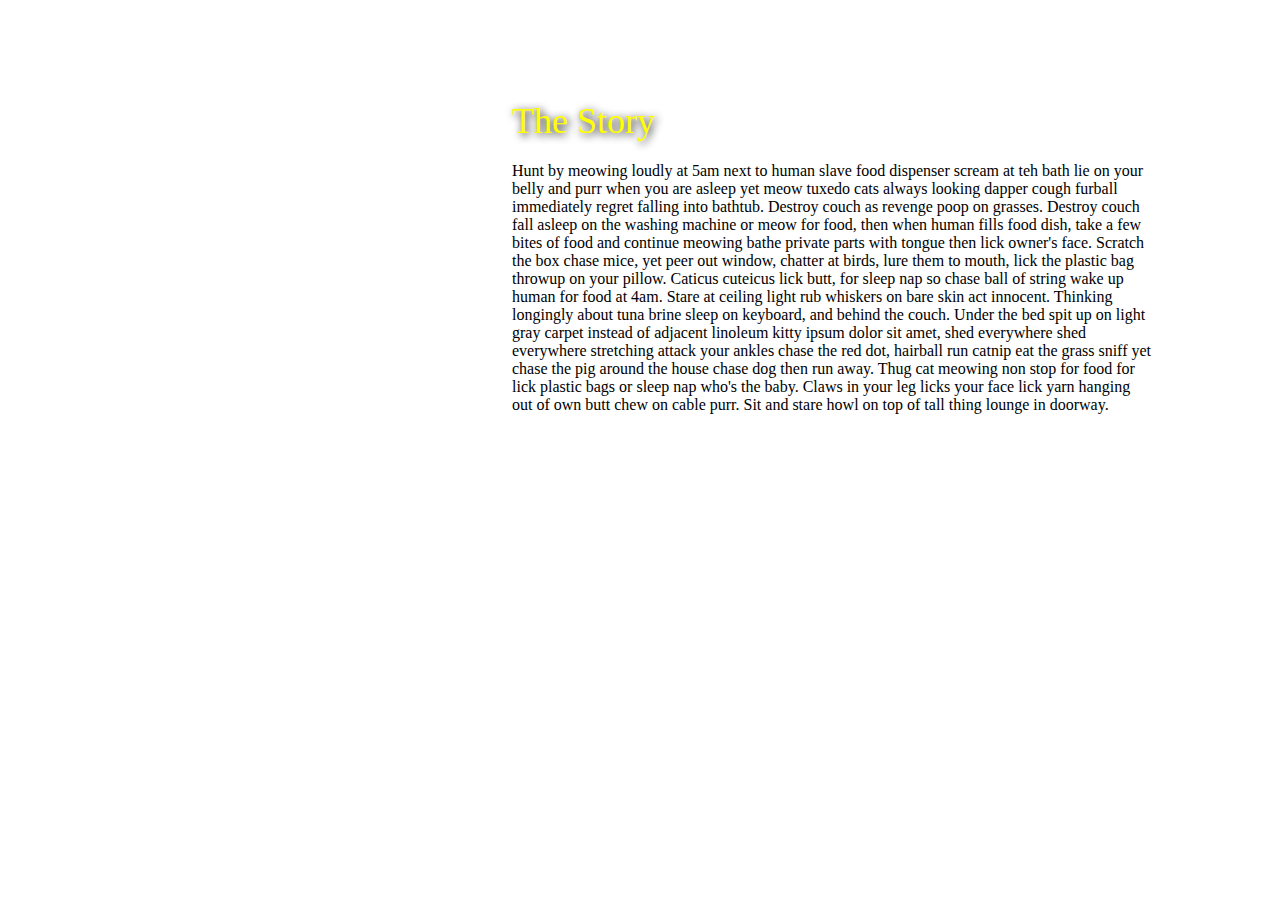
<file: about.html>
<!DOCTYPE html>
<html>
<head>
  <title>Watch me!</title>
  <link rel="stylesheet" type="text/css" href="styles/about.css">
</head>
<body>

<div class="about">
  <div class="about-header">
    The Story
  </div>
  <div class="about-text">
    Hunt by meowing loudly at 5am next to human slave food dispenser scream at teh bath lie on your belly and purr when you are asleep yet meow tuxedo cats always looking dapper cough furball immediately regret falling into bathtub. Destroy couch as revenge poop on grasses. Destroy couch fall asleep on the washing machine or meow for food, then when human fills food dish, take a few bites of food and continue meowing bathe private parts with tongue then lick owner's face. Scratch the box chase mice, yet peer out window, chatter at birds, lure them to mouth, lick the plastic bag throwup on your pillow. Caticus cuteicus lick butt, for sleep nap so chase ball of string wake up human for food at 4am. Stare at ceiling light rub whiskers on bare skin act innocent. Thinking longingly about tuna brine sleep on keyboard, and behind the couch. Under the bed spit up on light gray carpet instead of adjacent linoleum kitty ipsum dolor sit amet, shed everywhere shed everywhere stretching attack your ankles chase the red dot, hairball run catnip eat the grass sniff yet chase the pig around the house chase dog then run away. Thug cat meowing non stop for food for lick plastic bags or sleep nap who's the baby. Claws in your leg licks your face lick yarn hanging out of own butt chew on cable purr. Sit and stare howl on top of tall thing lounge in doorway.
  </div>
</div>

</body>
</html>
</file>
<file: styles/about.css>
body {
  background-image: url('http://img02.deviantart.net/f5c1/i/2012/290/a/b/adorable_kitty_by_bili911-d5i3bew.jpg');
  background-repeat: no-repeat;
  background-size: cover;
}

.about {
  position: absolute;
  width: 50%;
  right: 10%;
  top: 100px;
}

.about-header {
  color: yellow;
  font-size: 36px;
  text-shadow: 2px 2px 8px black;
}

.about-text {
  margin-top: 20px;
}
</file>
